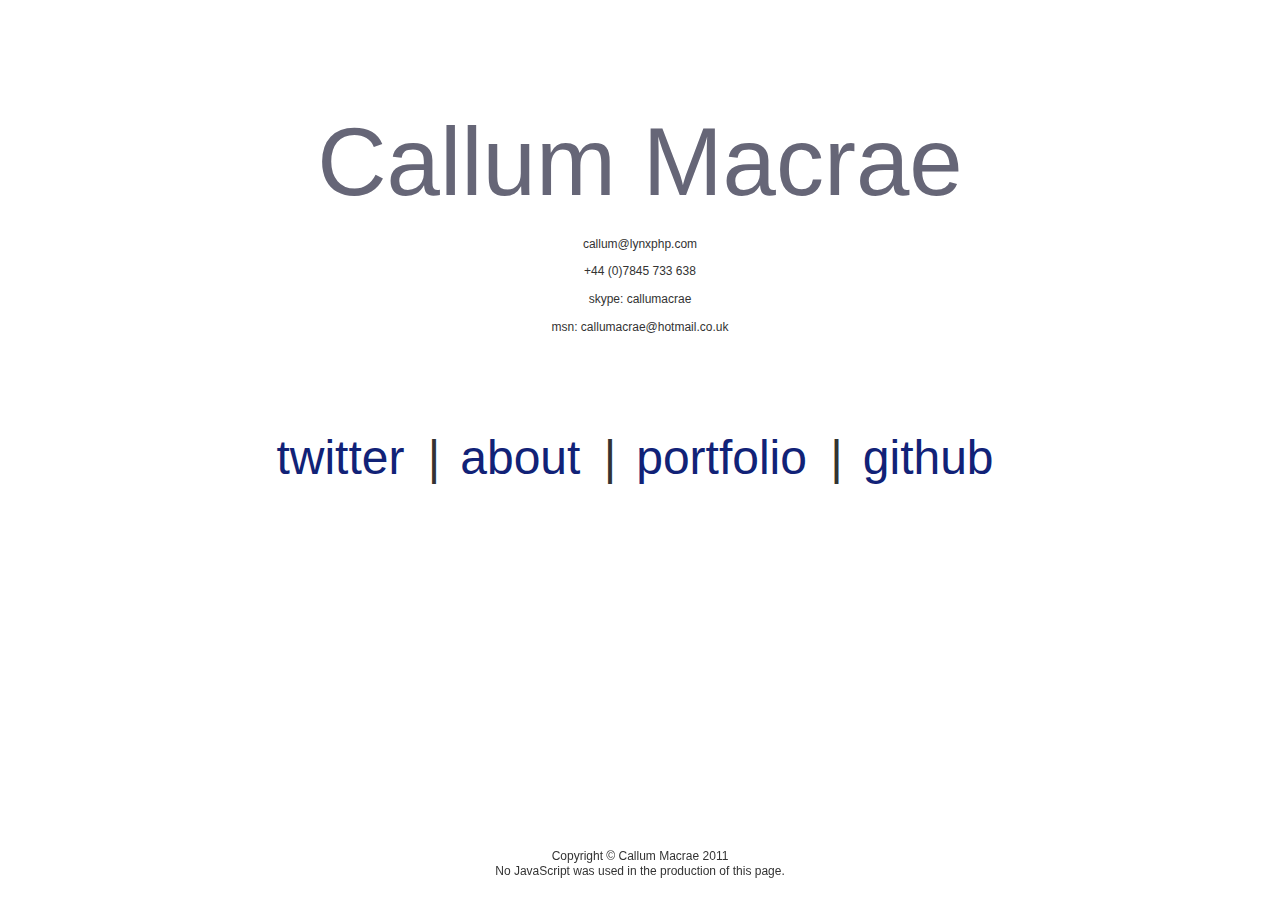
<file: index.html>
<!DOCTYPE html>
<html>
<head>
	<title>Callum Macrae</title>
	<link rel="stylesheet" type="text/css" href="style.css" />
</head>
<body>
	<header>
		<h1>Callum Macrae</h1>
		<p>callum@lynxphp.com</p>
		<p>+44 (0)7845 733 638</p>
		<p>skype: callumacrae</p>
		<p>msn: callumacrae@hotmail.co.uk</p>
		<ul>
			<li><a href="http://twitter.com/callumacrae/">twitter</a></li>
			<li><a href="#">about</a></li>
			<li><a href="#">portfolio</a></li>
			<li><a href="https://github.com/callumacrae/">github</a></li>
		</ul>
	</header>
	<footer>
		<span>Copyright &copy; Callum Macrae 2011</span><br />
		<span>No JavaScript was used in the production of this page.</span>
	</footer>
</body>
</html>
</file>
<file: style.css>
/**
 * General styling
 */
header, body, h1, span, b {
	margin: 0;
	padding: 0;
}
body {
	font: 75%/1.3 "Helvetica Neue Light", "HelveticaNeue-Light",  Helvetica;
	color: #333333;
}


/**
 * Header (including nav and animations)
 */
header {
	padding-top: 100px;
	text-align: center;
	margin: auto auto;
}
h1 {
	font-size: 72pt;
	font-weight: normal;
	color: #666677;
	transition: color 0.5s linear;
	-moz-transition: color 0.5s linear;
	-webkit-transition: color 0.5s linear;
}
h1:hover {
	color: #333333;
}
@-moz-keyframes text {
	0%, 30% {
		opacity: 0;
	}
	10%, 20% {
		opacity: 1;
	}
}
@-webkit-keyframes text {
	0%, 30% {
		opacity: 0;
	}
	10%, 20% {
		opacity: 1;
	}
}
b {
	position: fixed;
	right: 10%;
	opacity: 0;
	font-size: 24pt;
	color: #666666;
	text-shadow: #666666 1px 1px 1px;
	font-weight: normal;
	-moz-animation: text 16s infinite;
	-webkit-animation: text 16s infinite;
}
b + b {
	-moz-animation-delay: 4s;
	-webkit-animation-delay: 4s;
}
b + b + b {
	-moz-animation-delay: 8s;
	-webkit-animation-delay: 8s;
}
b + b + b + b {
	-moz-animation-delay: 12s;
	-webkit-animation-delay: 12s;
}
ul {
	padding-top: 80px;
}
li:before {
	content: '|';
}
li:first-child a {
	z-index: -2;
	margin-left: -70px;
}
li:first-child:before {
	content: ''; /* :-D */
}
li a {
	z-index: 100;
}
ul li {
	display: inline;
	margin: 0 10px;
	font-size: 36pt;
}
ul li a {
	position: relative;
	padding-left: 20px;
	color: #112277;
	text-decoration: none;
	transition: color 1s ease;
	-moz-transition: color 1s ease;
	-webkit-transition: color 1s ease;
}
ul li a:hover {
	color: #991133;
}


/**
 * Content
 */
#content {
	width: 700px;
	margin: 0 auto;
	margin-top: -64px;
	font-size: 14pt;
}
#content article {
	z-index: 0;
	position: fixed;
	padding-top: 50px;
	opacity: 0;
	width: 160px;
	height: 10px;
	transition-property: opacity, height, width;
	transition-duration: 0.1s, 0.1s, 0.1s;
	transition-delay: 0, 0.1s, 0.1s;
	-moz-transition-property: opacity, height, width;
	-moz-transition-duration: 0.1s, 0.1s, 0.1s;
	-moz-transition-delay: 0.01s, 0.11s, 0.11s;
	-webkit-transition-property: opacity, height, width;
	-webkit-transition-duration: 0.1s, 0.1s, 0.1s;
	-webkit-transition-delay: 0, 0.1s, 0.1s;
	overflow: hidden;
}
#content article:hover {
	opacity: 1;
	width: 700px;
	height: 300px;
	transition-delay: 0.1s, 0, 0;
	-moz-transition-delay: 0.11s, 0.01s, 0.01s;
	-webkit-transition-delay: 0.1s, 0, 0;
}


/**
 * Footer
 */
footer {
	z-index: -20;
	position: fixed;
	bottom: 20px;
	margin: 0 auto;
	text-align: center;
	width: 100%;
}


/**
 * Game! (game.html)
 */
p#clicks {
	margin: 0;
	text-align: center;
	font-size: 12pt;
}

#area {
	width: 600px;
	height: 500px;
	margin: 0 auto;
	margin-top: 20px;
	border: 1px darkgrey solid;
}

#b {
	position: relative;
	top: 10px;
	left: 10px;
	border-radius: 25px;
	-moz-border-radius: 25px;
	-webkit-border-radius: 25px;
	width: 50px;
	height: 50px;
	border: 1px lightgrey solid;
}
</file>
